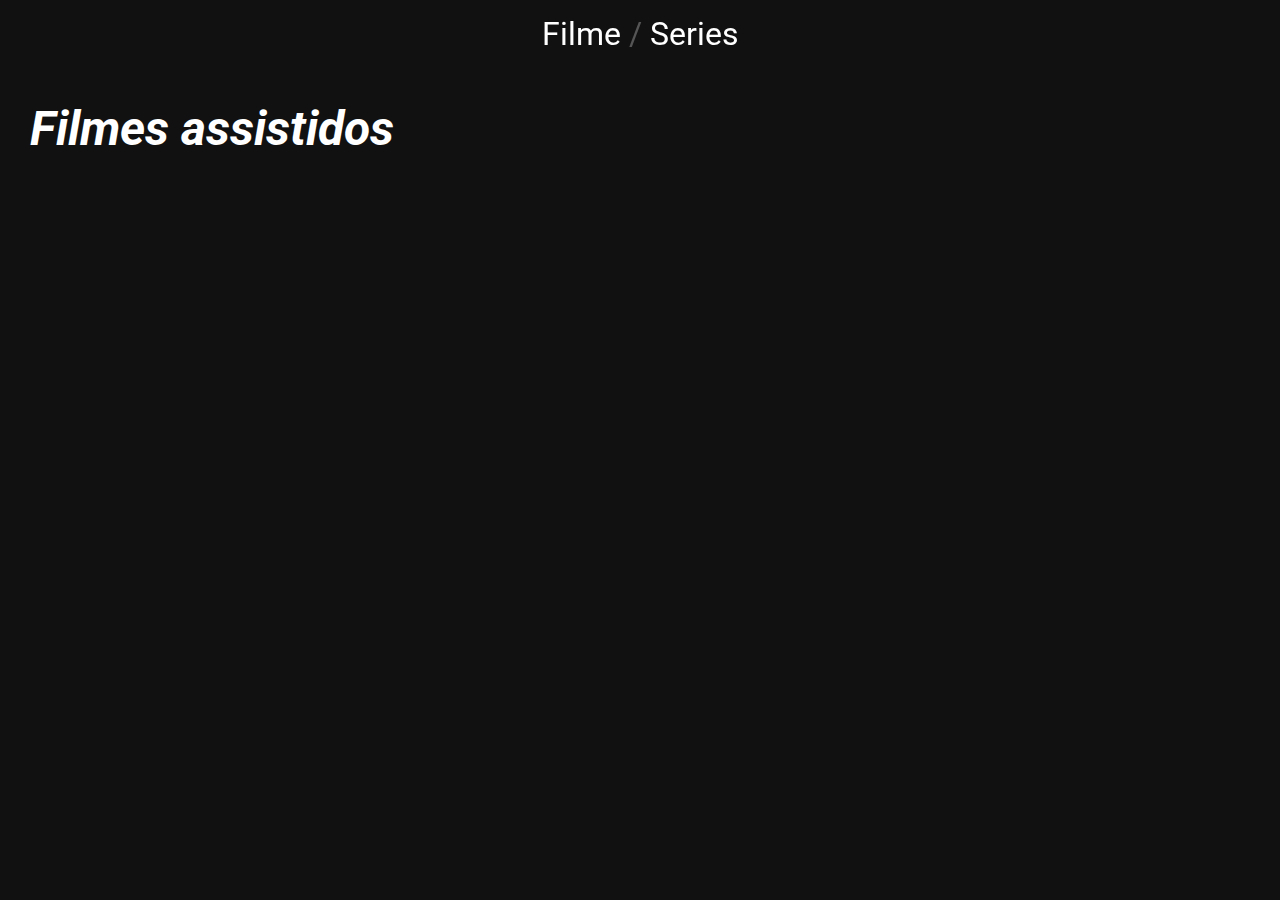
<file: index.html>
<!DOCTYPE html>
<html lang="pt-br">

<head>
    <meta charset="UTF-8">
    <meta name="viewport" content="width=device-width, initial-scale=1.0">

    <link rel="stylesheet" href="https://stackpath.bootstrapcdn.com/bootstrap/4.1.3/css/bootstrap.min.css"
    integrity="sha384-MCw98/SFnGE8fJT3GXwEOngsV7Zt27NXFoaoApmYm81iuXoPkFOJwJ8ERdknLPMO" crossorigin="anonymous">
    
    <!--CSS-->
    <link rel="stylesheet" href="css/index.css">
    <link rel="stylesheet" href="css/style.css">

    <!--JS-->
    <script src="js/filmes.js"></script>
    <title>Filmes</title>
</head>
  
<body onload="Api()">
    <header id="header" class=" ">
        <div>
            <a href="">Filme</a>
            <span style="color: #555;">/</span>
            <a href="series.html">Series</a>
        </div>
    </header>

    <section>
        <div id="movie-row">
            <p><i>Filmes assistidos</i></p>
        </div>
    </section>
    
    <section id="section">
        <div id="container"></div>
    </section>   
</body>

</html>
</file>
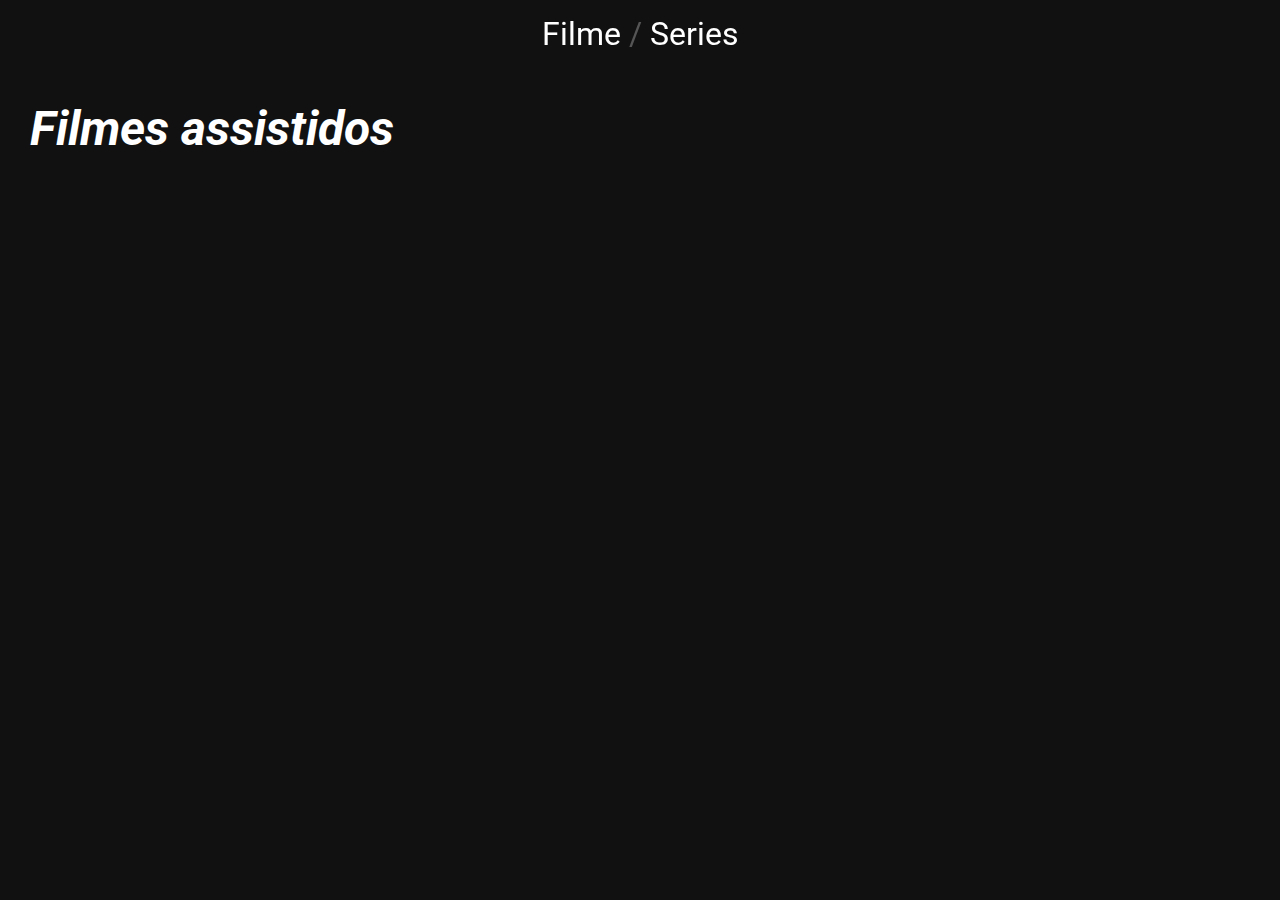
<file: filmes.html>
<!DOCTYPE html>
<html lang="pt-br">

<head>
    <meta charset="UTF-8">
    <meta name="viewport" content="width=device-width, initial-scale=1.0">

    <link rel="stylesheet" href="https://stackpath.bootstrapcdn.com/bootstrap/4.1.3/css/bootstrap.min.css"
    integrity="sha384-MCw98/SFnGE8fJT3GXwEOngsV7Zt27NXFoaoApmYm81iuXoPkFOJwJ8ERdknLPMO" crossorigin="anonymous">
    
    <!--CSS-->
    <link rel="stylesheet" href="css/index.css">
    <link rel="stylesheet" href="css/style.css">

    <!--JS-->
    <script src="js/filmes.js"></script>
    <title>Filmes</title>
</head>
  
<body onload="Api()">
    <header id="header" class=" ">
        <div>
            <a href="">Filme</a>
            <span style="color: #555;">/</span>
            <a href="series.html">Series</a>
        </div>
    </header>

    <section>
        <div id="movie-row">
            <p><i>Filmes assistidos</i></p>
        </div>
    </section>
    
    <section id="section">
        <div id="container"></div>
    </section>   
</body>

</html>
</file>
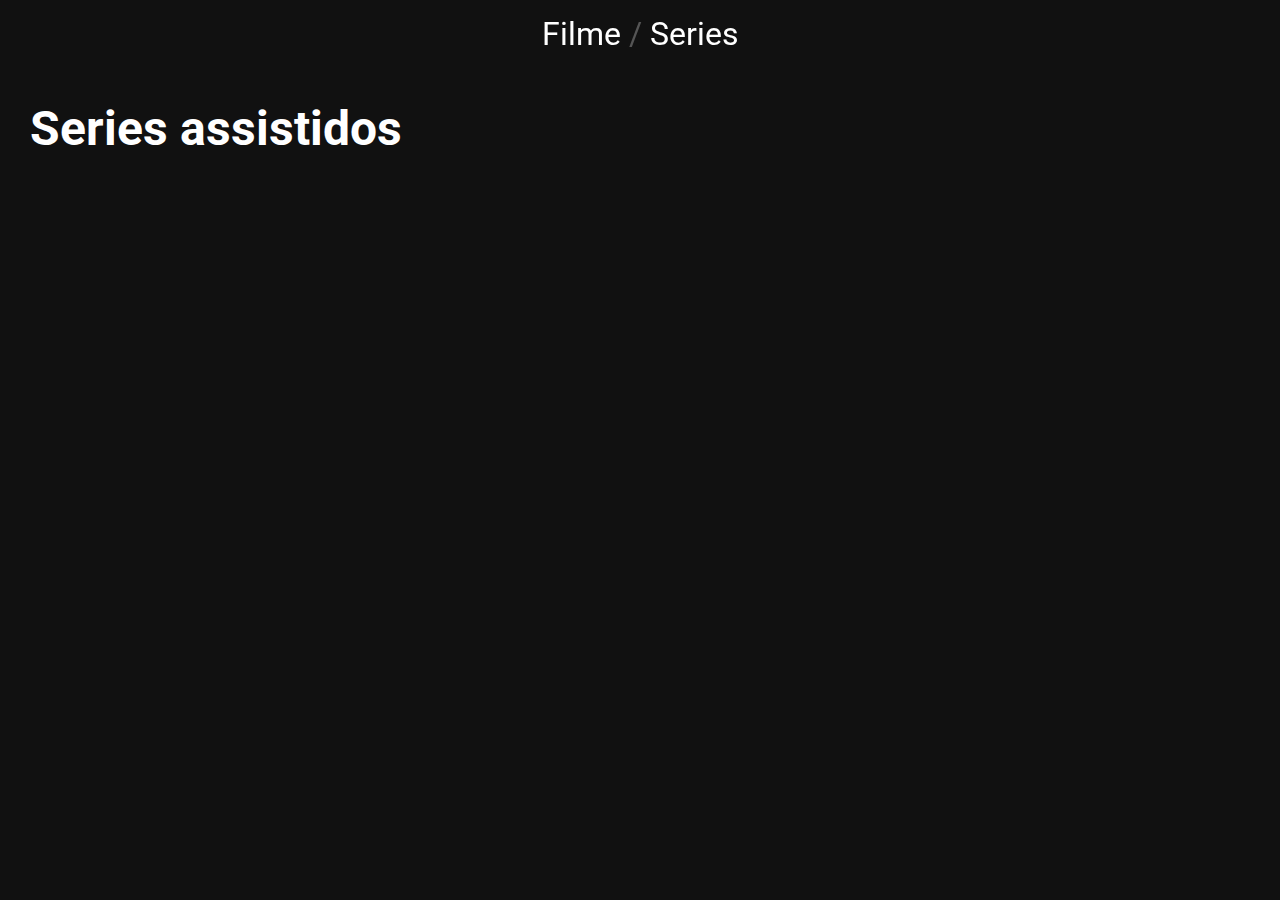
<file: series.html>
<!DOCTYPE html>
<html lang="pt-br">

<head>
    <meta charset="UTF-8">
    <meta name="viewport" content="width=device-width, initial-scale=1.0">

    <link rel="stylesheet" href="https://stackpath.bootstrapcdn.com/bootstrap/4.1.3/css/bootstrap.min.css"
    integrity="sha384-MCw98/SFnGE8fJT3GXwEOngsV7Zt27NXFoaoApmYm81iuXoPkFOJwJ8ERdknLPMO" crossorigin="anonymous">

    
    <!--CSS-->
    <link rel="stylesheet" href="css/index.css">
    <link rel="stylesheet" href="css/style.css">

    <!--JS-->
    <script src="js/series.js"></script>
    <title>Series</title>
</head>


<body onload="Api()">

    <header id='header' class="">
        <div>
            <a href="index.html">Filme</a>
            <span style="color: #555;">/</span>
            <a href="">Series</a>
        </div>
    </header>

    <section>
        <div id="movie-row">
            <p>Series assistidos</p>
        </div>
    </section>
    <section id="section">
        
        <div id="container"></div>
    </section>
    
</body>

</html>
</file>
<file: css/index.css>
@import url('https://fonts.googleapis.com/css2?family=Roboto:wght@400;700&display=swap');
* {
	box-sizing: border-box;
	margin: 0;
	padding: 0;
}

body {
	background-color: #111;
	font-family: 'Roboto', sans-serif;
}

a, a:hover {
	text-decoration: none;
	z-index: 99;
}
</file>
<file: css/style.css>
/*Header*/

header {
    position: fixed;
    z-index: 999;
    top: 0;
    left: 0;
    right: 0;
    bottom: 0;
    height: 4.2rem;
    display: flex;
    justify-content: center;
    align-items: center;
    padding: 0rem 1.875rem;
    background: transparent;
    transition: all ease 0.3s;
    font-size: 2rem;
}

header a {
    color: rgb(255, 255, 255);
}

header a:hover {
    color: #888;
}



/*+===================================================================*/
.movieRow--image {
    display: inline-block;
    width: 10rem;
    text-align: center;
    padding-bottom: 2rem;
    transform: scale(0.9);
    transition: all ease 0.3s;
}

#container img {
    width: 100%;
    border-radius: 0 0 8px 8px;
    

}

.movieRow--image:hover {
    transform: scale(1.0);
    opacity: 1;
}

#text_genres {
    background-color: rgba(0, 0, 0, 0.9);
    color: rgb(54, 250, 5);
    padding: 9px;
    position: absolute;
    text-align: center;
    margin-top: 4rem;
    margin: 7rem 5px 0 0px;
    width: 160px;
    opacity: 0;
    font-size: 12px;
    padding: 15px;
}

.span {
    padding: 8px;
    color: #FFF;
    padding-left: 2px;
}

.movieRow--image:hover #text_genres {
    opacity: 1;
}

#container {
    cursor: pointer;
    margin: 0 auto;
}

#section {
    display: flex;
    margin-top: -3rem;
    padding:5rem;
}

/**********/

.paragraf {
    padding: 10px;
    display: flex;
    color: #FFF;
    padding: 5px;
    font-size: 1.2rem;
}

.paragraf:hover {
    color: rgb(0, 255, 213);
    opacity: 0.7;
}

.movie_paragraf {
    padding: 1px;
    border-bottom: 2px solid rgba(102, 255, 0, 0.733);
}

/******/

/* Genres */

/***************/

#movie-row {
    color: white;
    width: 100%;
    margin-top: 100px;
    margin-bottom: 40px;
    padding-left: 30px;
    font-weight: bold;
    font-size: 3rem;
}

.white {
    background-color: black;
    border-bottom: 1px solid rgb(54, 47, 47);
}

#content{
    margin-right:1.5rem;
}

/*************/







@media (min-width: 480px){
    #container {
        margin-right: -2rem;
    }

    .movieRow--image {
        width: 10rem;
        padding-bottom: 2rem;
    }

    /*Paragraf*/
    #text_genres {
        width: 160px;
    }
}




@media (max-width: 480px){
    #container {
        margin-right: -4.5rem;
        margin-left: -4.5rem;
    }

    /*Paragraf*/
    #text_genres {
        width: 160px;
    }
}
</file>
